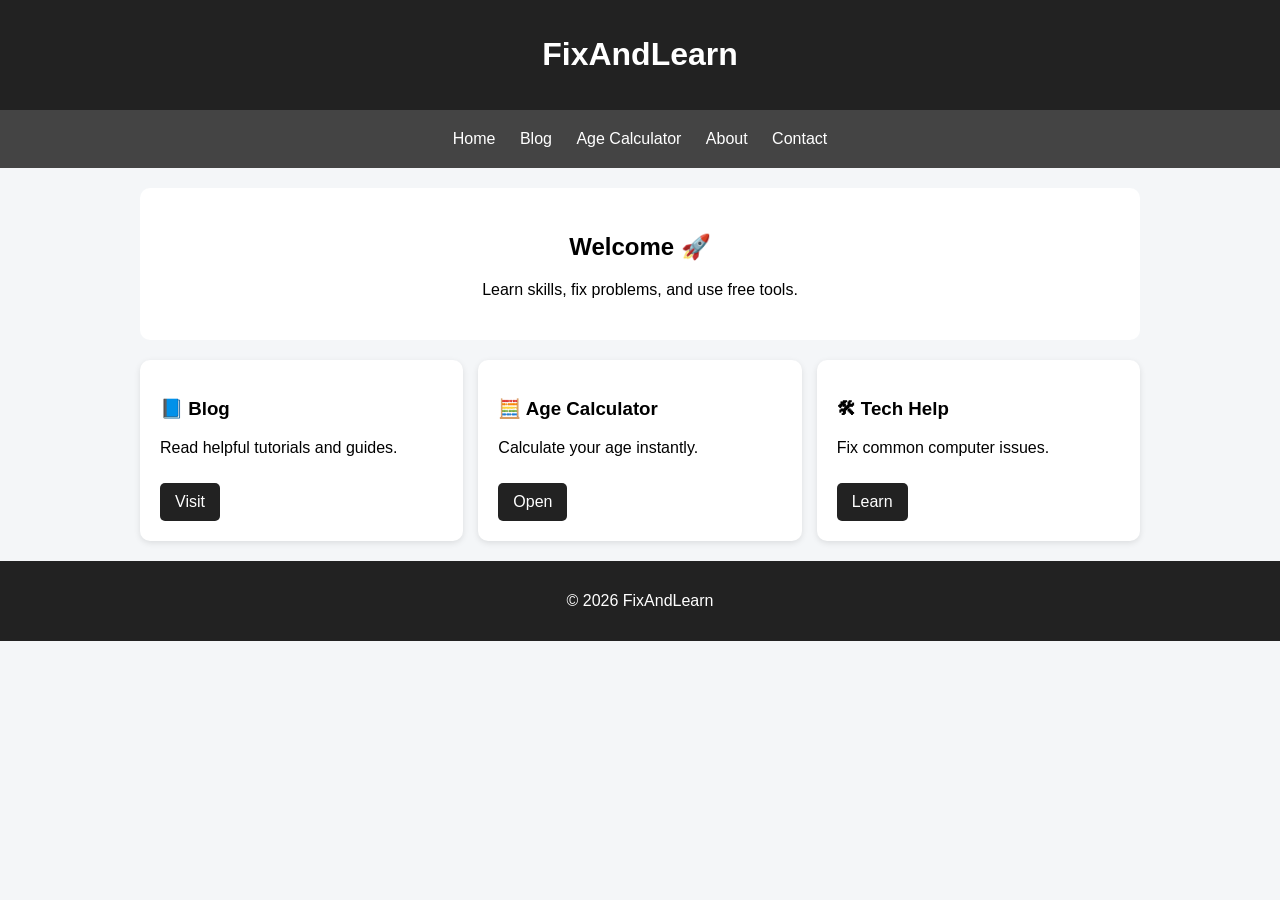
<file: index.html>
<!DOCTYPE html>
<html lang="en">
<head>
    <title>FixAndLearn</title>
    <meta name="viewport" content="width=device-width, initial-scale=1.0">

    <style>
        body { font-family: Arial; margin:0; background:#f4f6f8; }
        header, footer { background:#222; color:white; text-align:center; padding:15px; }
        nav { background:#444; text-align:center; padding:10px; }
        nav a { color:white; margin:10px; text-decoration:none; display:inline-block; transition:0.3s; }
        nav a:hover { background:black; padding:5px 10px; border-radius:5px; }
        .container { max-width:1000px; margin:auto; padding:20px; }
        .hero { background:white; padding:25px; border-radius:10px; text-align:center; margin-bottom:20px; }
        .cards { display:flex; gap:15px; flex-wrap:wrap; }
        .card {
            background:white; padding:20px; border-radius:10px;
            flex:1 1 250px;
            box-shadow:0 2px 6px rgba(0,0,0,0.1);
            transition:0.3s;
        }
        .card:hover {
            transform:translateY(-5px);
            box-shadow:0 5px 15px rgba(0,0,0,0.2);
        }
        .card a {
            display:inline-block; margin-top:10px;
            padding:10px 15px; background:#222; color:white;
            text-decoration:none; border-radius:5px;
        }
        @media(max-width:600px){
            nav a{display:block;}
            .cards{flex-direction:column;}
        }
    </style>
</head>
<body>

<header>
    <h1>FixAndLearn</h1>
</header>

<nav>
    <a href="index.html">Home</a>
    <a href="blog.html">Blog</a>
    <a href="age.html">Age Calculator</a>
    <a href="about.html">About</a>
    <a href="contact.html">Contact</a>
</nav>

<div class="container">

    <div class="hero">
        <h2>Welcome 🚀</h2>
        <p>Learn skills, fix problems, and use free tools.</p>
    </div>

    <div class="cards">
        <div class="card">
            <h3>📘 Blog</h3>
            <p>Read helpful tutorials and guides.</p>
            <a href="blog.html">Visit</a>
        </div>

        <div class="card">
            <h3>🧮 Age Calculator</h3>
            <p>Calculate your age instantly.</p>
            <a href="age.html">Open</a>
        </div>

        <div class="card">
            <h3>🛠 Tech Help</h3>
            <p>Fix common computer issues.</p>
            <a href="blog.html">Learn</a>
        </div>
    </div>

</div>

<footer>
    <p>© 2026 FixAndLearn</p>
</footer>

</body>
</html>
</file>
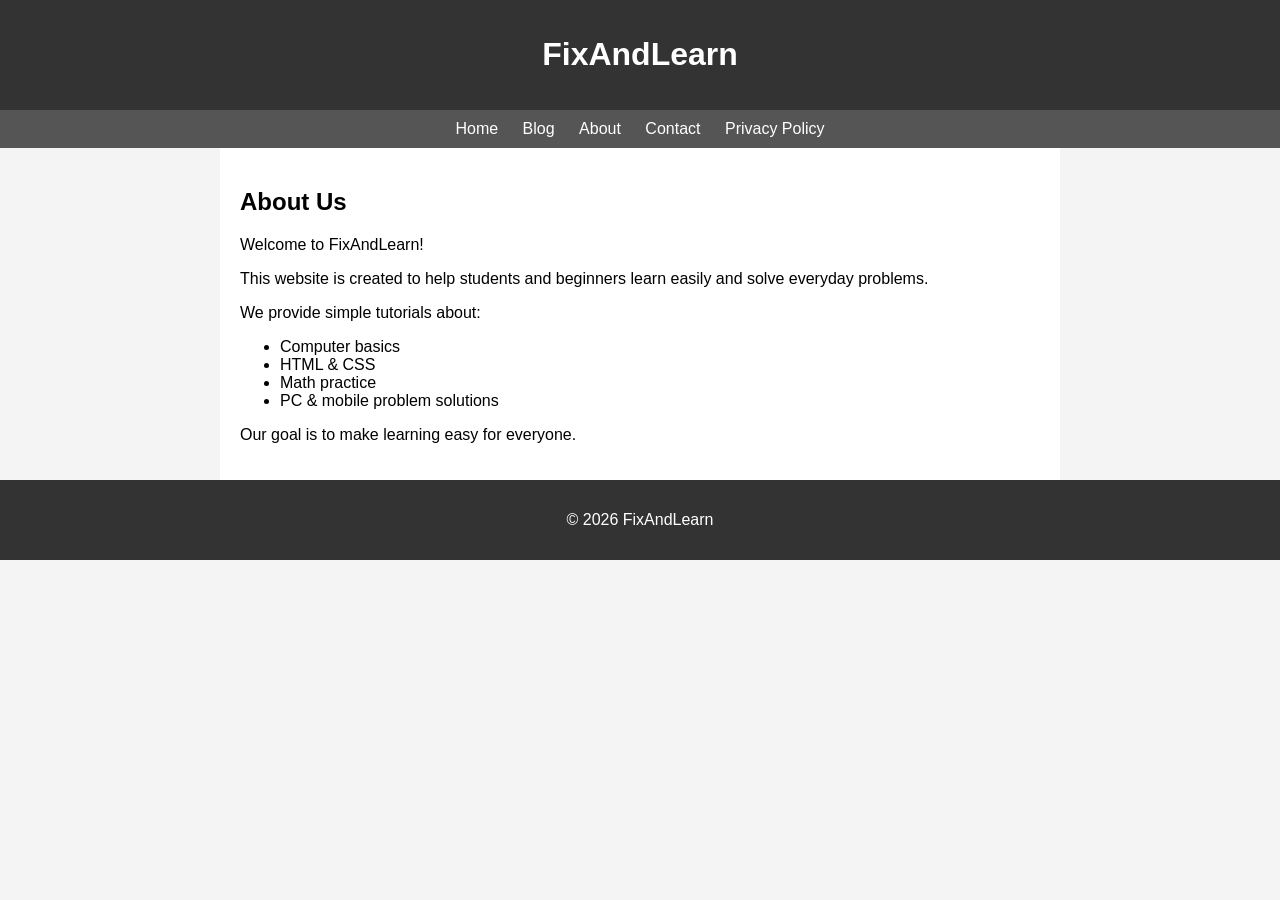
<file: about.html>
<!DOCTYPE html>
<html lang="en">
<head>
    <title>About - FixAndLearn</title>
    <style>
        body { font-family: Arial; margin: 0; background: #f4f4f4; }
        header, footer { background: #333; color: white; text-align: center; padding: 15px; }
        nav { background: #555; padding: 10px; text-align: center; }
        nav a { color: white; margin: 10px; text-decoration: none; }
        .container { max-width: 800px; margin: auto; padding: 20px; background: white; }
        @media (max-width: 600px) {
    body {
        font-size: 14px;
    }
    nav a {
        display: block;
        margin: 5px 0;
    }
}

    </style>
    <meta name="viewport" content="width=device-width, initial-scale=1.0">
</head>
<body>

<header>
    <h1>FixAndLearn</h1>
</header>

<nav>
    <a href="index.html">Home</a>
    <a href="blog.html">Blog</a>
    <a href="about.html">About</a>
    <a href="contact.html">Contact</a>
    <a href="privacy.html">Privacy Policy</a>
</nav>

<div class="container">
    <h2>About Us</h2>
    <p>Welcome to FixAndLearn!</p>

    <p>This website is created to help students and beginners learn easily and solve everyday problems.</p>

    <p>We provide simple tutorials about:</p>
    <ul>
        <li>Computer basics</li>
        <li>HTML & CSS</li>
        <li>Math practice</li>
        <li>PC & mobile problem solutions</li>
    </ul>

    <p>Our goal is to make learning easy for everyone.</p>
</div>

<footer>
    <p>© 2026 FixAndLearn</p>
</footer>

</body>
</html>
</file>
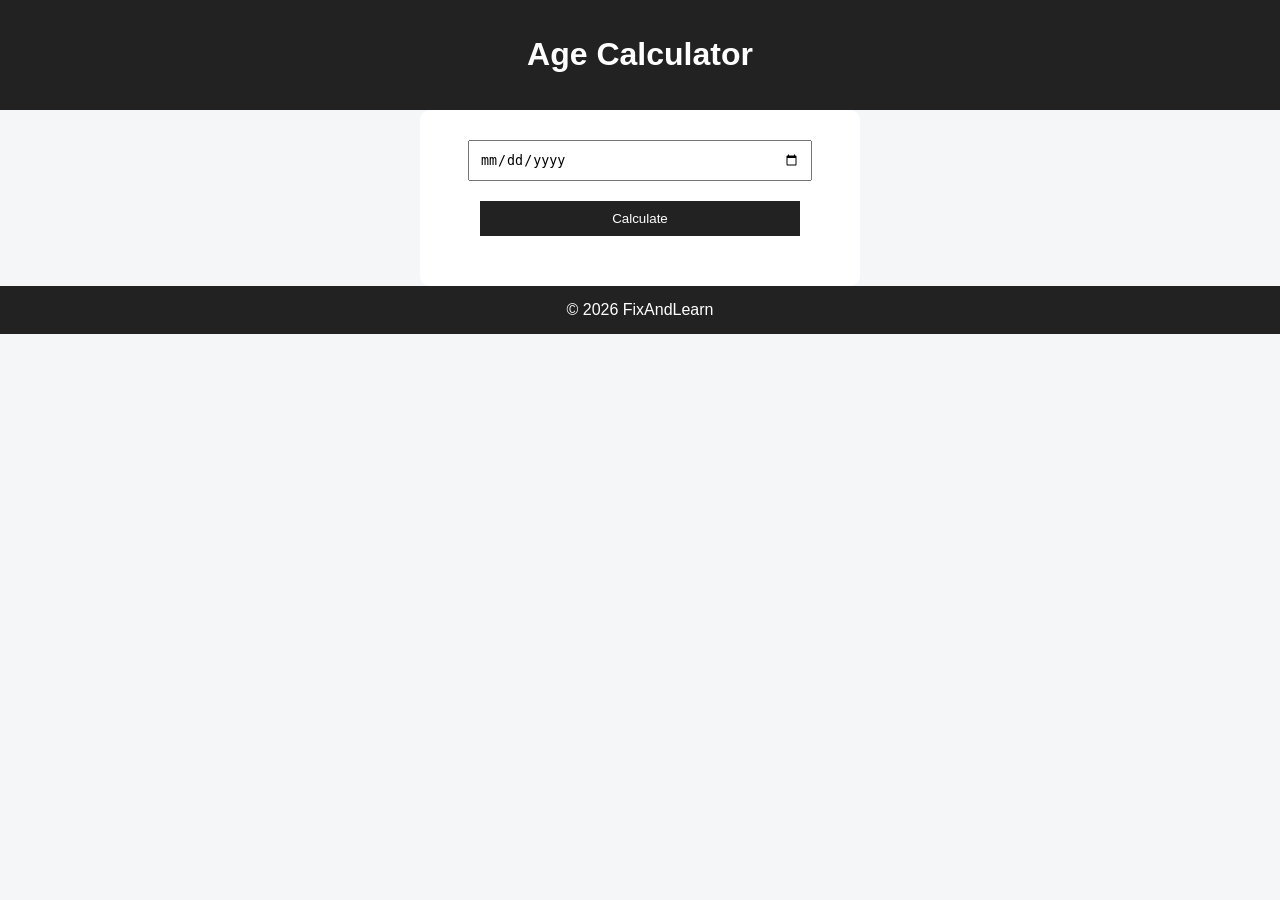
<file: age.html>
<!DOCTYPE html>
<html lang="en">
<head>
    <title>Age Calculator</title>
    <meta name="viewport" content="width=device-width, initial-scale=1.0">

    <style>
        body { font-family: Arial; margin:0; background:#f4f6f8; text-align:center; }
        header, footer { background:#222; color:white; padding:15px; }
        .box { max-width:400px; margin:auto; background:white; padding:20px; border-radius:10px; }
        input, button { padding:10px; margin:10px; width:80%; }
        button { background:#222; color:white; border:none; }
    </style>
</head>
<body>

<header><h1>Age Calculator</h1></header>

<div class="box">
    <input type="date" id="dob">
    <button onclick="calc()">Calculate</button>
    <h2 id="result"></h2>
</div>

<footer>© 2026 FixAndLearn</footer>

<script>
function calc(){
    let dob = document.getElementById("dob").value;
    if(!dob){ alert("Select date"); return; }

    let birth = new Date(dob);
    let today = new Date();
    let age = today.getFullYear() - birth.getFullYear();

    document.getElementById("result").innerText = "Your Age: " + age;
}
</script>

</body>
</html>
</file>
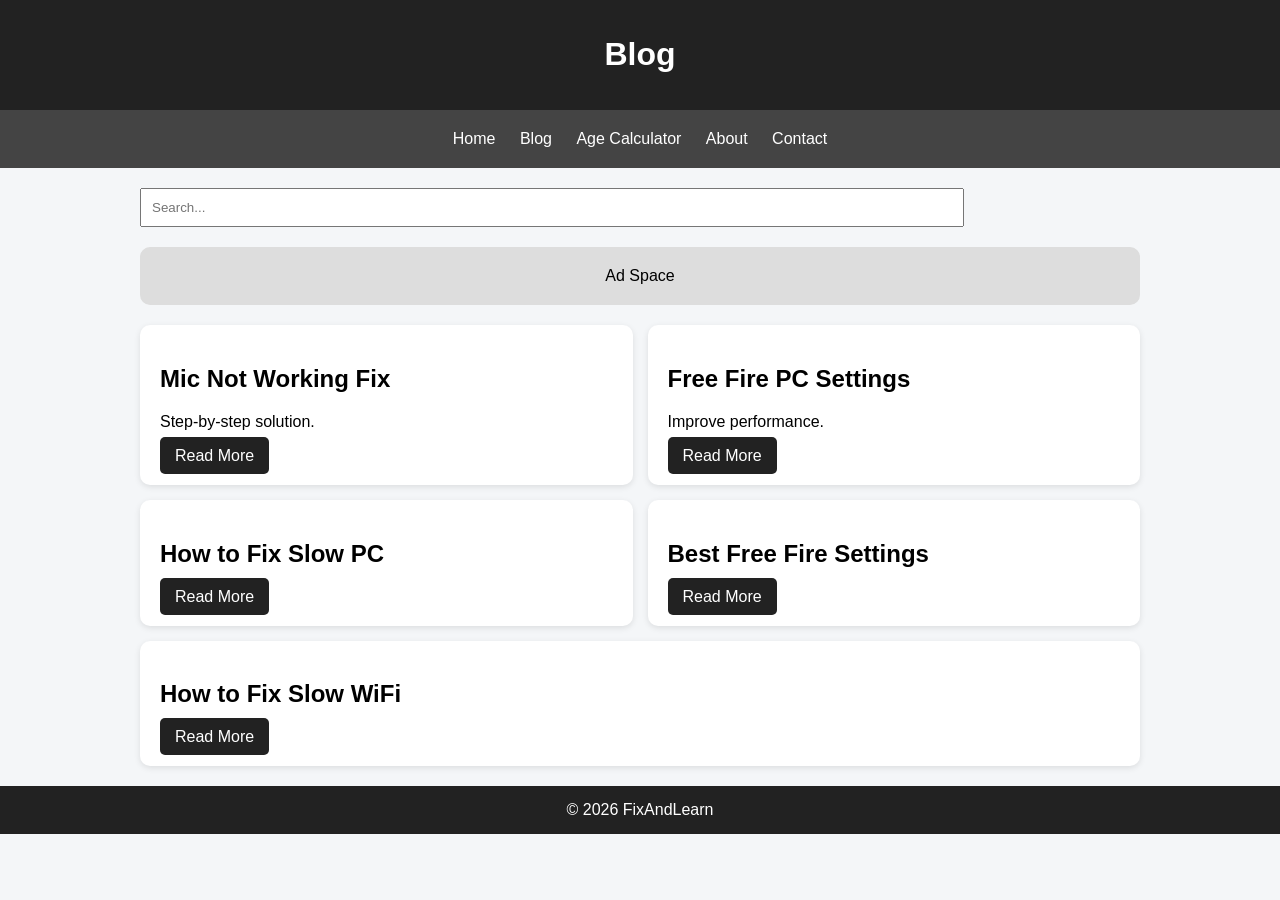
<file: blog.html>
<!DOCTYPE html>
<html lang="en">
<head>
    <title>Blog - FixAndLearn</title>
    <meta name="viewport" content="width=device-width, initial-scale=1.0">

    <style>
        body { font-family: Arial; margin:0; background:#f4f6f8; }
        header, footer { background:#222; color:white; text-align:center; padding:15px; }
        nav { background:#444; text-align:center; padding:10px; }
        nav a { color:white; margin:10px; text-decoration:none; display:inline-block; }
        .container { max-width:1000px; margin:auto; padding:20px; }
        .search input { width:80%; padding:10px; }
        .posts { display:flex; flex-wrap:wrap; gap:15px; }
        .post {
            background:white; padding:20px; border-radius:10px;
            flex:1 1 300px;
            box-shadow:0 2px 6px rgba(0,0,0,0.1);
            transition:0.3s;
        }
        .post:hover {
            transform:translateY(-5px);
        }
        .post a {
            background:#222; color:white; padding:10px 15px;
            text-decoration:none; border-radius:5px;
        }
        .ad {
            background:#ddd; text-align:center; padding:20px;
            margin:20px 0; border-radius:10px;
        }
        @media(max-width:600px){
            nav a{display:block;}
            .posts{flex-direction:column;}
        }
    </style>
</head>
<body>

<header><h1>Blog</h1></header>

<nav>
   <a href="index.html">Home</a>
    <a href="blog.html">Blog</a>
    <a href="age.html">Age Calculator</a>
    <a href="about.html">About</a>
    <a href="contact.html">Contact</a>
</nav>

<div class="container">

    <div class="search">
        <input type="text" id="search" placeholder="Search..." onkeyup="searchPosts()">
    </div>

    <div class="ad">Ad Space</div>

    <div class="posts" id="posts">

        <div class="post">
            <h2>Mic Not Working Fix</h2>
            <p>Step-by-step solution.</p>
            <a href="mic-fix.html">Read More</a>
        </div>

        <div class="post">
            <h2>Free Fire PC Settings</h2>
            <p>Improve performance.</p>
            <a href="mic-fix.html">Read More</a>
        </div>
        <div class="post">
    <h2>How to Fix Slow PC</h2>
    <a href="slow-pc-fix.html">Read More</a>
</div>

<div class="post">
    <h2>Best Free Fire Settings</h2>
    <a href="freefire-settings.html">Read More</a>
</div>

<div class="post">
    <h2>How to Fix Slow WiFi</h2>
    <a href="wifi-slow.html">Read More</a>
</div>
    </div>

</div>

<footer>© 2026 FixAndLearn</footer>

<script>
function searchPosts(){
    let input = document.getElementById("search").value.toLowerCase();
    let posts = document.getElementsByClassName("post");

    for(let i=0;i<posts.length;i++){
        let title = posts[i].getElementsByTagName("h2")[0].innerText.toLowerCase();
        posts[i].style.display = title.includes(input) ? "block" : "none";
    }
}
</script>

</body>
</html>
</file>
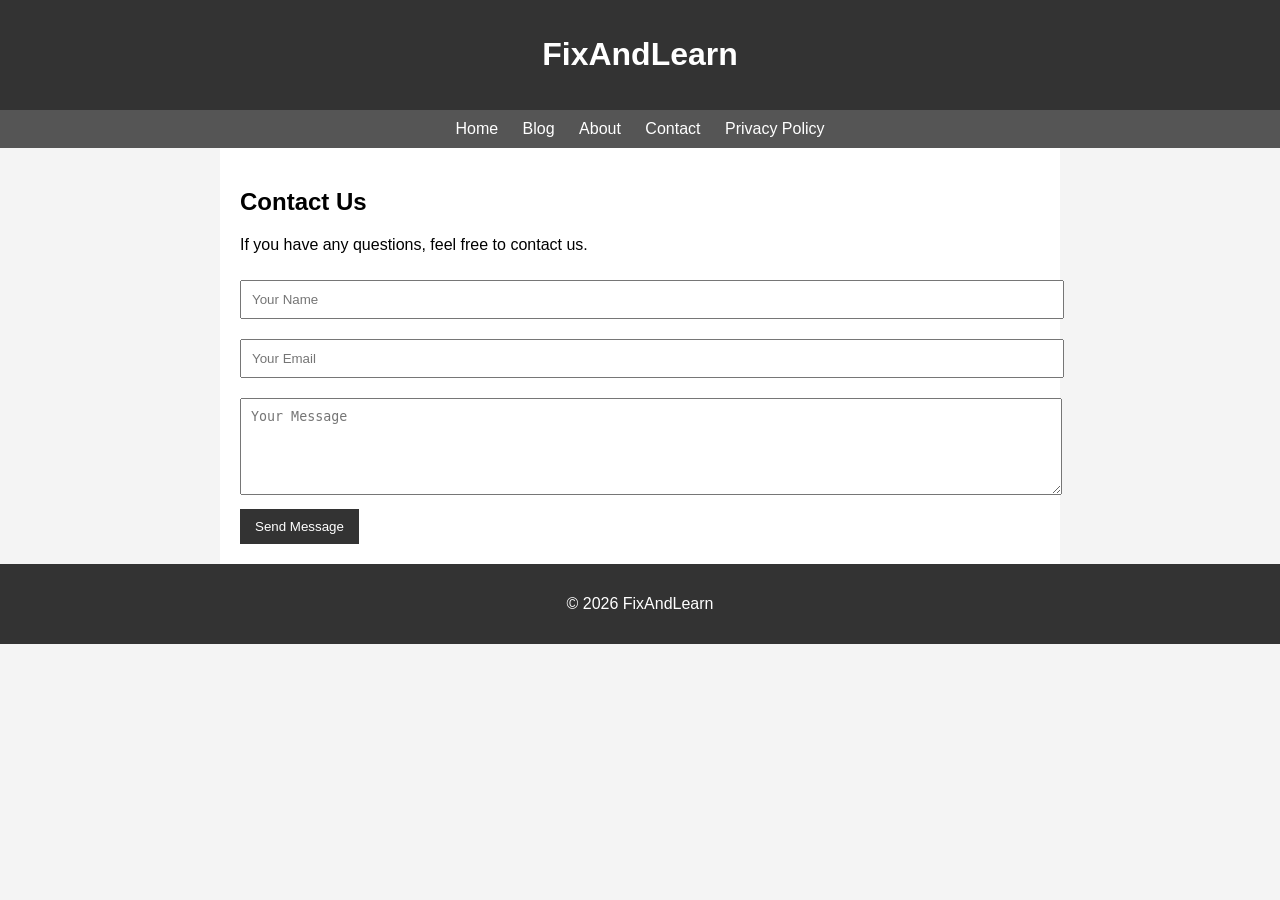
<file: contact.html>
<!DOCTYPE html>
<html lang="en">
<head>
    <title>Contact - FixAndLearn</title>
    <style>
        body { font-family: Arial; margin: 0; background: #f4f4f4; }
        header, footer { background: #333; color: white; text-align: center; padding: 15px; }
        nav { background: #555; padding: 10px; text-align: center; }
        nav a { color: white; margin: 10px; text-decoration: none; }
        .container { max-width: 800px; margin: auto; padding: 20px; background: white; }
        input, textarea { width: 100%; padding: 10px; margin: 10px 0; }
        button { padding: 10px 15px; background: #333; color: white; border: none; }
        @media (max-width: 600px) {
    body {
        font-size: 14px;
    }
    nav a {
        display: block;
        margin: 5px 0;
    }
}

    </style>
    <meta name="viewport" content="width=device-width, initial-scale=1.0">
</head>
<body>

<header>
    <h1>FixAndLearn</h1>
</header>

<nav>
    <a href="index.html">Home</a>
    <a href="blog.html">Blog</a>
    <a href="about.html">About</a>
    <a href="contact.html">Contact</a>
    <a href="privacy.html">Privacy Policy</a>
</nav>

<div class="container">
    <h2>Contact Us</h2>

    <p>If you have any questions, feel free to contact us.</p>

    <form>
        <input type="text" placeholder="Your Name" required>
        <input type="email" placeholder="Your Email" required>
        <textarea placeholder="Your Message" rows="5" required></textarea>
        <button type="submit">Send Message</button>
    </form>
</div>

<footer>
    <p>© 2026 FixAndLearn</p>
</footer>

</body>
</html>
</file>
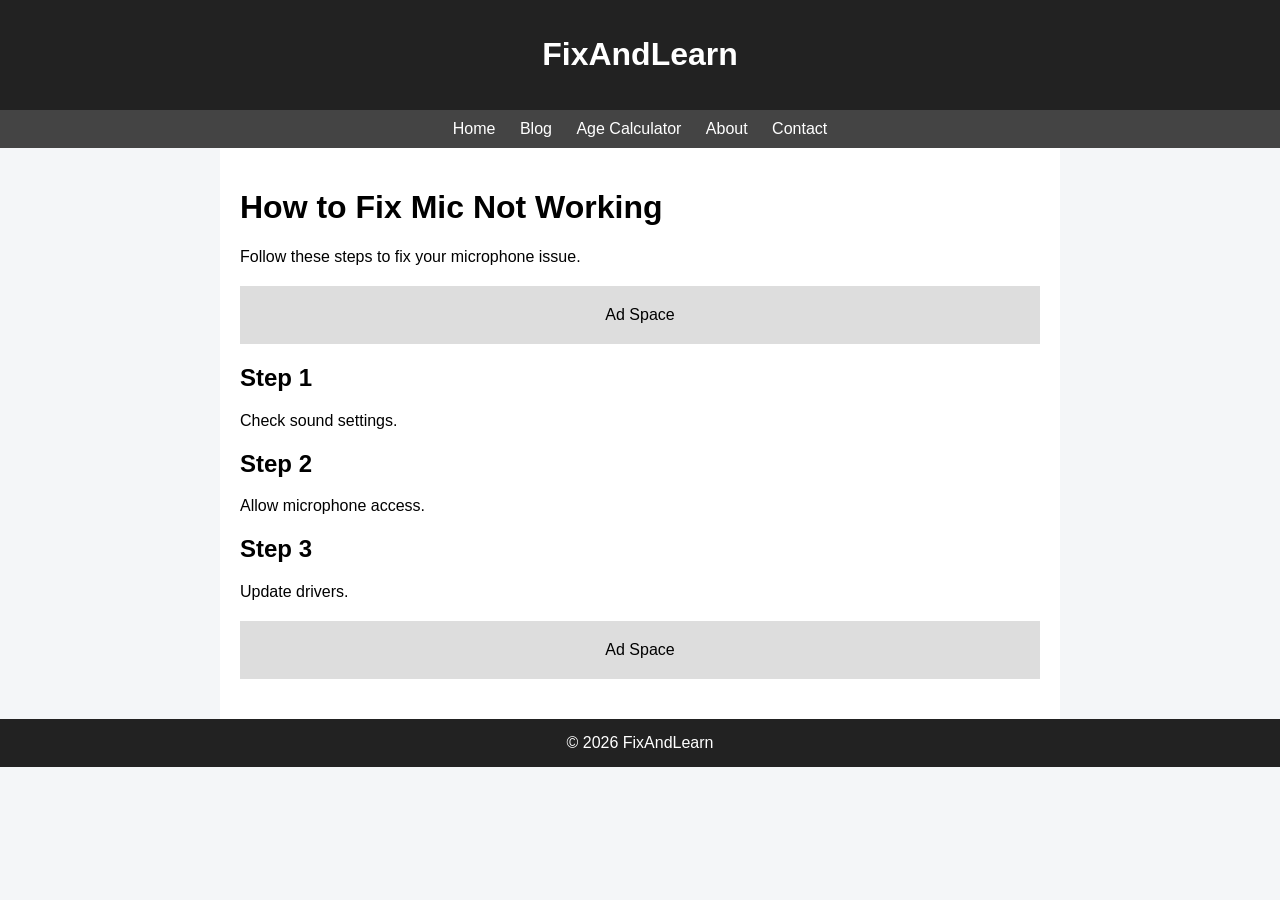
<file: mic-fix.html>
<!DOCTYPE html>
<html lang="en">
<head>
    <title>Mic Not Working Fix</title>
    <meta name="viewport" content="width=device-width, initial-scale=1.0">

    <style>
        body { font-family: Arial; margin:0; background:#f4f6f8; }
        header, footer { background:#222; color:white; text-align:center; padding:15px; }
        nav { background:#444; text-align:center; padding:10px; }
        nav a { color:white; margin:10px; text-decoration:none; }
        .container { max-width:800px; margin:auto; background:white; padding:20px; }
        .ad { background:#ddd; padding:20px; text-align:center; margin:20px 0; }
    </style>
</head>
<body>

<header><h1>FixAndLearn</h1></header>

<nav>
    <a href="index.html">Home</a>
    <a href="blog.html">Blog</a>
    <a href="age.html">Age Calculator</a>
    <a href="about.html">About</a>
    <a href="contact.html">Contact</a>
</nav>

<div class="container">

    <h1>How to Fix Mic Not Working</h1>

    <p>Follow these steps to fix your microphone issue.</p>

    <div class="ad">Ad Space</div>

    <h2>Step 1</h2>
    <p>Check sound settings.</p>

    <h2>Step 2</h2>
    <p>Allow microphone access.</p>

    <h2>Step 3</h2>
    <p>Update drivers.</p>

    <div class="ad">Ad Space</div>

</div>

<footer>© 2026 FixAndLearn</footer>

</body>
</html>
</file>
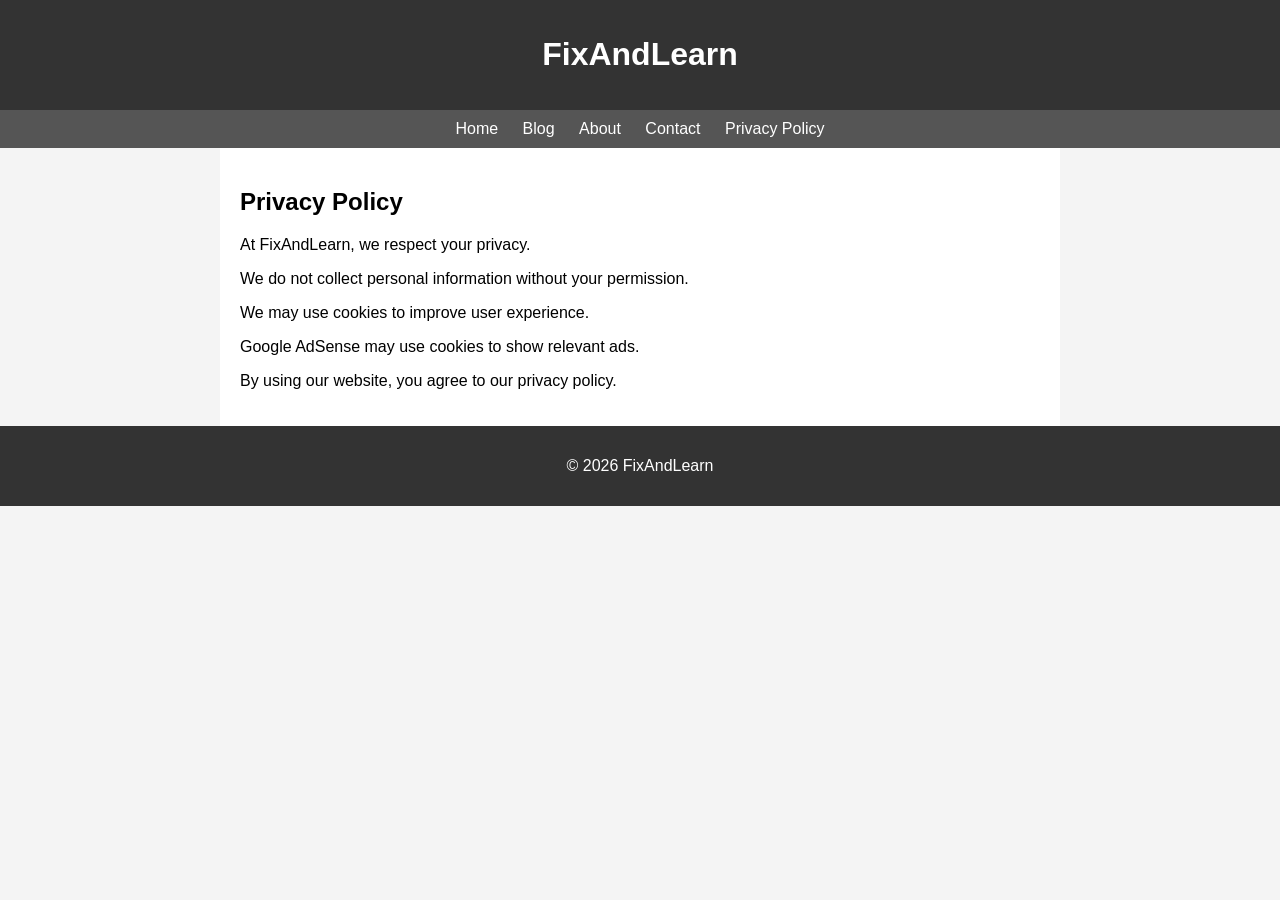
<file: privacy.html>
<!DOCTYPE html>
<html lang="en">
<head>
    <title>Privacy Policy - FixAndLearn</title>
    <style>
        body { font-family: Arial; margin: 0; background: #f4f4f4; }
        header, footer { background: #333; color: white; text-align: center; padding: 15px; }
        nav { background: #555; padding: 10px; text-align: center; }
        nav a { color: white; margin: 10px; text-decoration: none; }
        .container { max-width: 800px; margin: auto; padding: 20px; background: white; }
        @media (max-width: 600px) {
    body {
        font-size: 14px;
    }
    nav a {
        display: block;
        margin: 5px 0;
    }
}

    </style>
    <meta name="viewport" content="width=device-width, initial-scale=1.0">
</head>
<body>

<header>
    <h1>FixAndLearn</h1>
</header>

<nav>
    <a href="index.html">Home</a>
    <a href="blog.html">Blog</a>
    <a href="about.html">About</a>
    <a href="contact.html">Contact</a>
    <a href="privacy.html">Privacy Policy</a>
</nav>

<div class="container">
    <h2>Privacy Policy</h2>

    <p>At FixAndLearn, we respect your privacy.</p>

    <p>We do not collect personal information without your permission.</p>

    <p>We may use cookies to improve user experience.</p>

    <p>Google AdSense may use cookies to show relevant ads.</p>

    <p>By using our website, you agree to our privacy policy.</p>
</div>

<footer>
    <p>© 2026 FixAndLearn</p>
</footer>

</body>
</html>
</file>
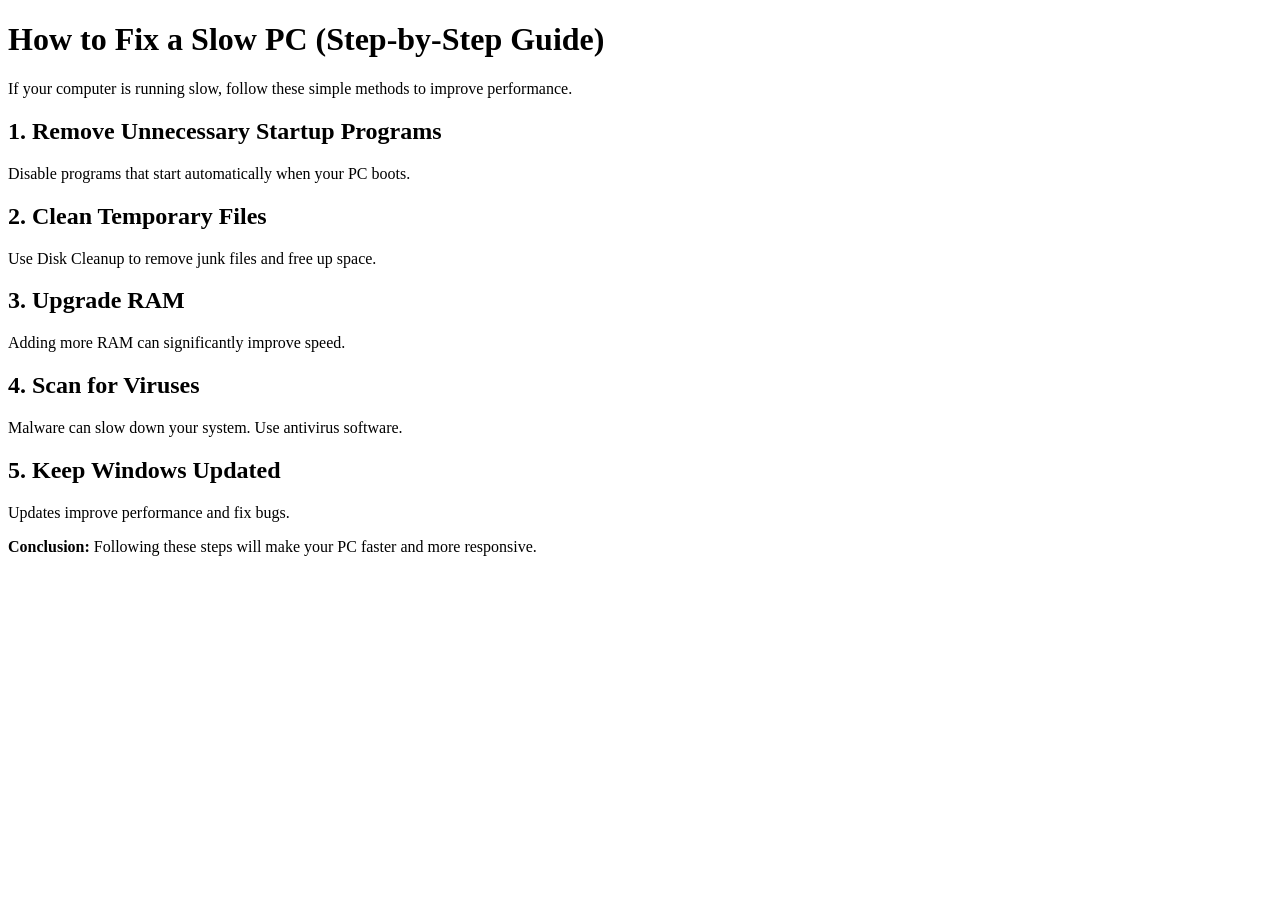
<file: slow-pc-fix.html>
<!DOCTYPE html>
<html lang="en">
<head>
    <title>How to Fix Slow PC | Speed Up Your Computer</title>
    <meta name="viewport" content="width=device-width, initial-scale=1.0">
</head>
<body>

<h1>How to Fix a Slow PC (Step-by-Step Guide)</h1>

<p>If your computer is running slow, follow these simple methods to improve performance.</p>

<h2>1. Remove Unnecessary Startup Programs</h2>
<p>Disable programs that start automatically when your PC boots.</p>

<h2>2. Clean Temporary Files</h2>
<p>Use Disk Cleanup to remove junk files and free up space.</p>

<h2>3. Upgrade RAM</h2>
<p>Adding more RAM can significantly improve speed.</p>

<h2>4. Scan for Viruses</h2>
<p>Malware can slow down your system. Use antivirus software.</p>

<h2>5. Keep Windows Updated</h2>
<p>Updates improve performance and fix bugs.</p>

<p><strong>Conclusion:</strong> Following these steps will make your PC faster and more responsive.</p>

</body>
</html>
</file>
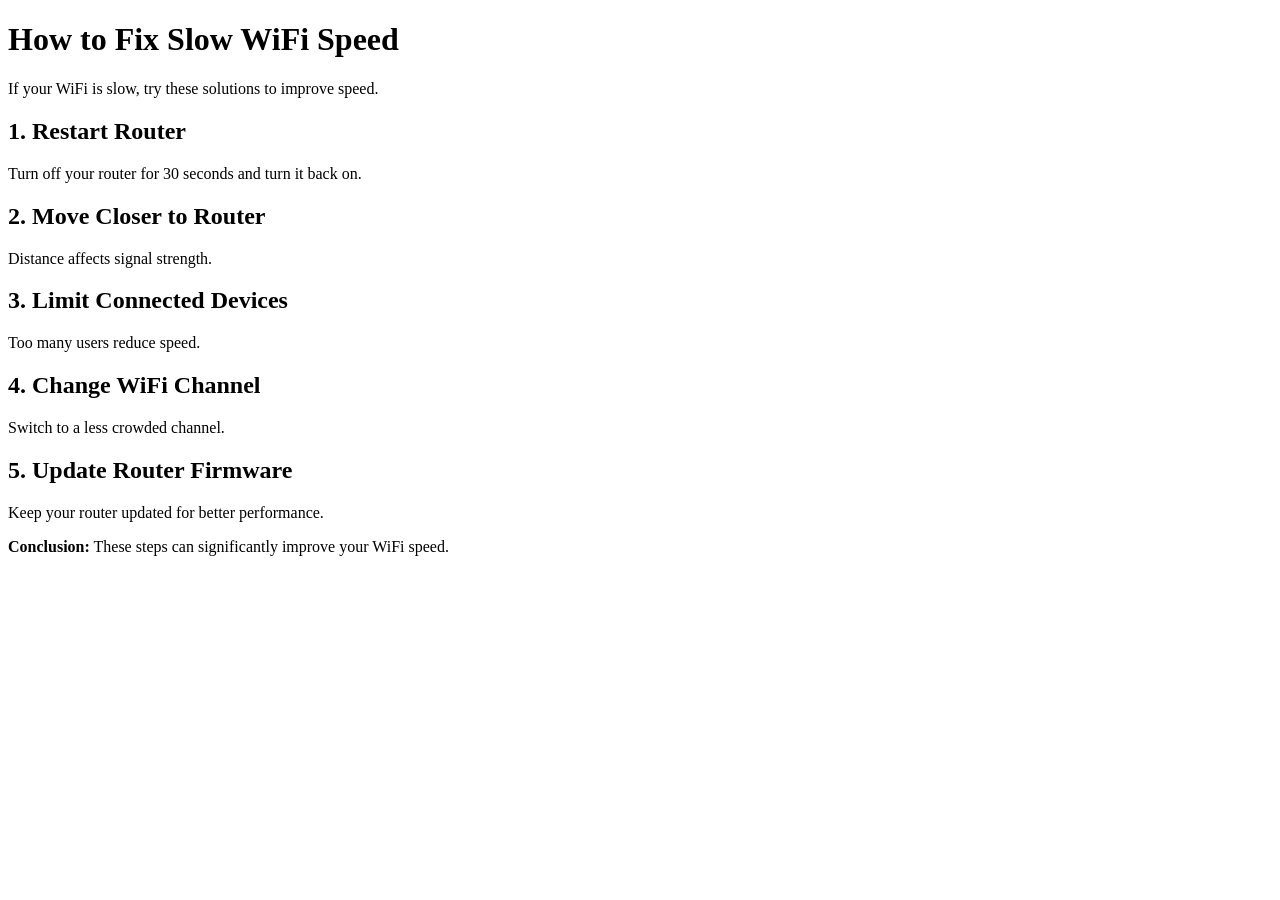
<file: wifi-slow.html>
<!DOCTYPE html>
<html lang="en">
<head>
    <title>How to Fix Slow WiFi Connection</title>
    <meta name="viewport" content="width=device-width, initial-scale=1.0">
</head>
<body>

<h1>How to Fix Slow WiFi Speed</h1>

<p>If your WiFi is slow, try these solutions to improve speed.</p>

<h2>1. Restart Router</h2>
<p>Turn off your router for 30 seconds and turn it back on.</p>

<h2>2. Move Closer to Router</h2>
<p>Distance affects signal strength.</p>

<h2>3. Limit Connected Devices</h2>
<p>Too many users reduce speed.</p>

<h2>4. Change WiFi Channel</h2>
<p>Switch to a less crowded channel.</p>

<h2>5. Update Router Firmware</h2>
<p>Keep your router updated for better performance.</p>

<p><strong>Conclusion:</strong> These steps can significantly improve your WiFi speed.</p>

</body>
</html>
</file>
